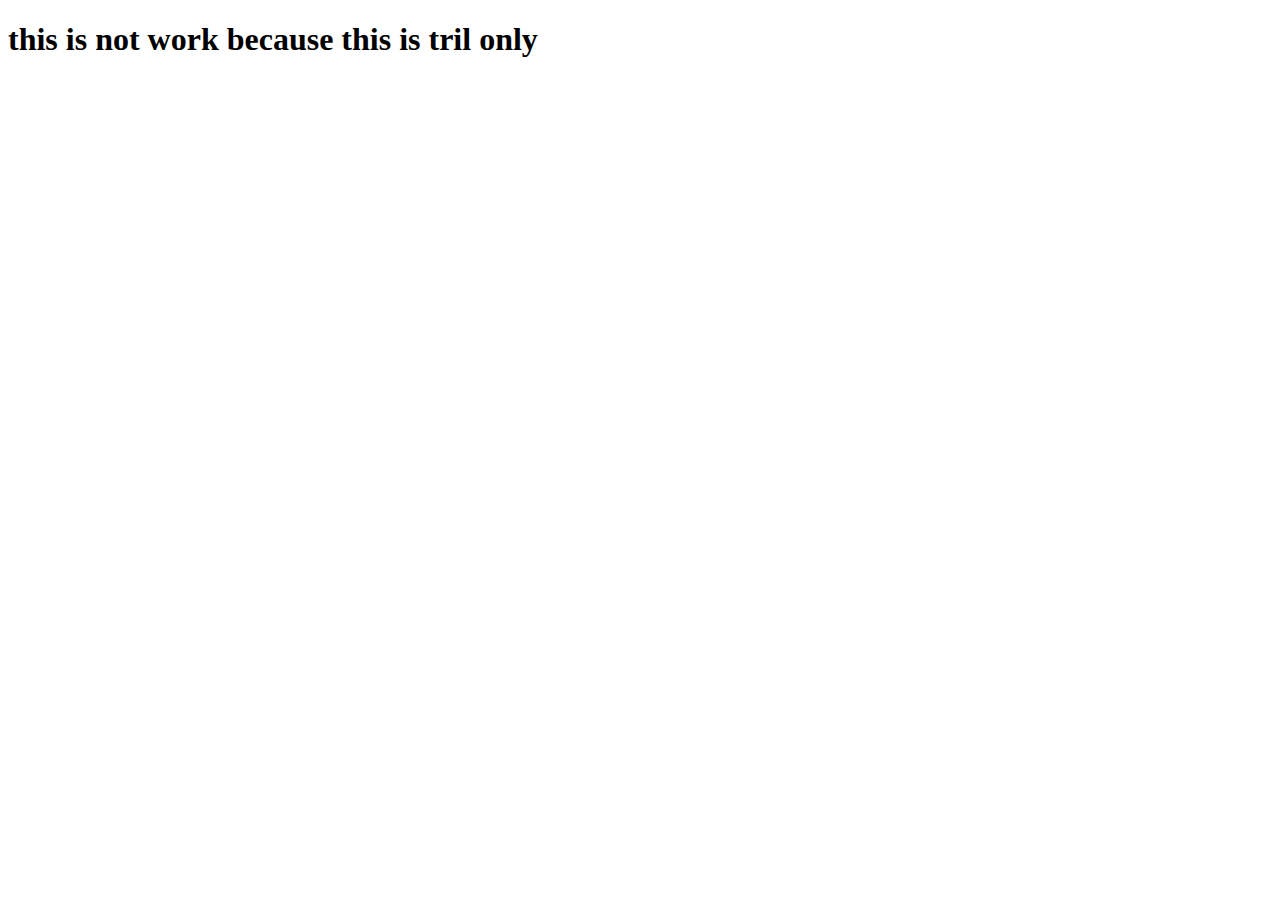
<file: project/not_found_sumbit.html>
<!DOCTYPE html>
<html lang="en">
<head>
    <meta charset="UTF-8">
    <meta name="viewport" content="width=device-width, initial-scale=1.0">
    <title>not found </title>
</head>
<body>
    <h1>this is not work because this is tril only </h1> 
</body>
</html>
</file>
